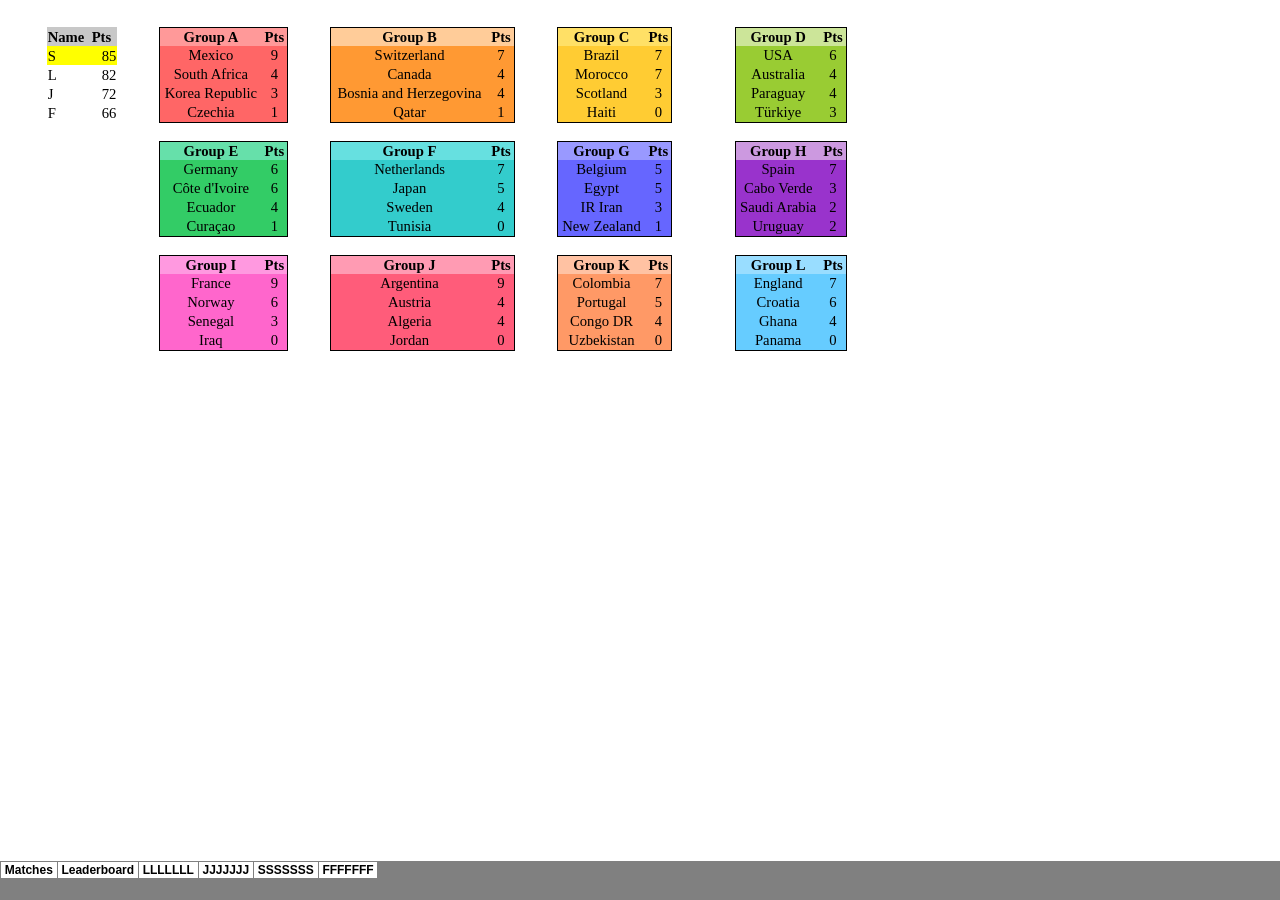
<file: docs/index.htm>
<html xmlns:v="urn:schemas-microsoft-com:vml"
xmlns:o="urn:schemas-microsoft-com:office:office"
xmlns:x="urn:schemas-microsoft-com:office:excel"
xmlns="http://www.w3.org/TR/REC-html40">

<head>
<meta name="Excel Workbook Frameset">
<meta http-equiv=Content-Type content="text/html; charset=windows-1252">
<meta name=ProgId content=Excel.Sheet>
<meta name=Generator content="Microsoft Excel 15">
<link rel=File-List href="index_files/filelist.xml">
<title>World Cup 2026 Prediction Game</title>
<![if !supportTabStrip]>
<link id="shLink" href="index_files/sheet001.htm">
<link id="shLink" href="index_files/sheet002.htm">
<link id="shLink" href="index_files/sheet003.htm">
<link id="shLink" href="index_files/sheet004.htm">
<link id="shLink" href="index_files/sheet005.htm">
<link id="shLink" href="index_files/sheet006.htm">

<link id="shLink">

<script language="JavaScript">
<!--
 var c_lTabs=6;

 var c_rgszSh=new Array(c_lTabs);
 c_rgszSh[0] = "Matches";
 c_rgszSh[1] = "Leaderboard";
 c_rgszSh[2] = "LLLLLLL";
 c_rgszSh[3] = "JJJJJJJ";
 c_rgszSh[4] = "SSSSSSS";
 c_rgszSh[5] = "FFFFFFF";



 var c_rgszClr=new Array(8);
 c_rgszClr[0]="window";
 c_rgszClr[1]="buttonface";
 c_rgszClr[2]="windowframe";
 c_rgszClr[3]="windowtext";
 c_rgszClr[4]="threedlightshadow";
 c_rgszClr[5]="threedhighlight";
 c_rgszClr[6]="threeddarkshadow";
 c_rgszClr[7]="threedshadow";

 var g_iShCur;
 var g_rglTabX=new Array(c_lTabs);

function fnGetIEVer()
{
 var ua=window.navigator.userAgent
 var msie=ua.indexOf("MSIE")
 if (msie>0 && window.navigator.platform=="Win32")
  return parseInt(ua.substring(msie+5,ua.indexOf(".", msie)));
 else
  return 0;
}

function fnBuildFrameset()
{
 var szHTML="<frameset rows=\"*,18\" border=0 width=0 frameborder=no framespacing=0>"+
  "<frame src=\""+document.all.item("shLink")[1].href+"\" name=\"frSheet\" noresize>"+
  "<frameset cols=\"54,*\" border=0 width=0 frameborder=no framespacing=0>"+
  "<frame src=\"\" name=\"frScroll\" marginwidth=0 marginheight=0 scrolling=no>"+
  "<frame src=\"\" name=\"frTabs\" marginwidth=0 marginheight=0 scrolling=no>"+
  "</frameset></frameset><plaintext>";

 with (document) {
  open("text/html","replace");
  write(szHTML);
  close();
 }

 fnBuildTabStrip();
}

function fnBuildTabStrip()
{
 var szHTML=
  "<html><head><style>.clScroll {font:8pt Courier New;color:"+c_rgszClr[6]+";cursor:default;line-height:10pt;}"+
  ".clScroll2 {font:10pt Arial;color:"+c_rgszClr[6]+";cursor:default;line-height:11pt;}</style></head>"+
  "<body onclick=\"event.returnValue=false;\" ondragstart=\"event.returnValue=false;\" onselectstart=\"event.returnValue=false;\" bgcolor="+c_rgszClr[4]+" topmargin=0 leftmargin=0><table cellpadding=0 cellspacing=0 width=100%>"+
  "<tr><td colspan=6 height=1 bgcolor="+c_rgszClr[2]+"></td></tr>"+
  "<tr><td style=\"font:1pt\">&nbsp;<td>"+
  "<td valign=top id=tdScroll class=\"clScroll\" onclick=\"parent.fnFastScrollTabs(0);\" onmouseover=\"parent.fnMouseOverScroll(0);\" onmouseout=\"parent.fnMouseOutScroll(0);\"><a>&#171;</a></td>"+
  "<td valign=top id=tdScroll class=\"clScroll2\" onclick=\"parent.fnScrollTabs(0);\" ondblclick=\"parent.fnScrollTabs(0);\" onmouseover=\"parent.fnMouseOverScroll(1);\" onmouseout=\"parent.fnMouseOutScroll(1);\"><a>&lt</a></td>"+
  "<td valign=top id=tdScroll class=\"clScroll2\" onclick=\"parent.fnScrollTabs(1);\" ondblclick=\"parent.fnScrollTabs(1);\" onmouseover=\"parent.fnMouseOverScroll(2);\" onmouseout=\"parent.fnMouseOutScroll(2);\"><a>&gt</a></td>"+
  "<td valign=top id=tdScroll class=\"clScroll\" onclick=\"parent.fnFastScrollTabs(1);\" onmouseover=\"parent.fnMouseOverScroll(3);\" onmouseout=\"parent.fnMouseOutScroll(3);\"><a>&#187;</a></td>"+
  "<td style=\"font:1pt\">&nbsp;<td></tr></table></body></html>";

 with (frames['frScroll'].document) {
  open("text/html","replace");
  write(szHTML);
  close();
 }

 szHTML =
  "<html><head>"+
  "<style>A:link,A:visited,A:active {text-decoration:none;"+"color:"+c_rgszClr[3]+";}"+
  ".clTab {cursor:hand;background:"+c_rgszClr[1]+";font:9pt Arial;padding-left:3px;padding-right:3px;text-align:center;}"+
  ".clBorder {background:"+c_rgszClr[2]+";font:1pt;}"+
  "</style></head><body onload=\"parent.fnInit();\" onselectstart=\"event.returnValue=false;\" ondragstart=\"event.returnValue=false;\" bgcolor="+c_rgszClr[4]+
  " topmargin=0 leftmargin=0><table id=tbTabs cellpadding=0 cellspacing=0>";

 var iCellCount=(c_lTabs+1)*2;

 var i;
 for (i=0;i<iCellCount;i+=2)
  szHTML+="<col width=1><col>";

 var iRow;
 for (iRow=0;iRow<6;iRow++) {

  szHTML+="<tr>";

  if (iRow==5)
   szHTML+="<td colspan="+iCellCount+"></td>";
  else {
   if (iRow==0) {
    for(i=0;i<iCellCount;i++)
     szHTML+="<td height=1 class=\"clBorder\"></td>";
   } else if (iRow==1) {
    for(i=0;i<c_lTabs;i++) {
     szHTML+="<td height=1 nowrap class=\"clBorder\">&nbsp;</td>";
     szHTML+=
      "<td id=tdTab height=1 nowrap class=\"clTab\" onmouseover=\"parent.fnMouseOverTab("+i+");\" onmouseout=\"parent.fnMouseOutTab("+i+");\">"+
      "<a href=\""+document.all.item("shLink")[i].href+"\" target=\"frSheet\" id=aTab>&nbsp;"+c_rgszSh[i]+"&nbsp;</a></td>";
    }
    szHTML+="<td id=tdTab height=1 nowrap class=\"clBorder\"><a id=aTab>&nbsp;</a></td><td width=100%></td>";
   } else if (iRow==2) {
    for (i=0;i<c_lTabs;i++)
     szHTML+="<td height=1></td><td height=1 class=\"clBorder\"></td>";
    szHTML+="<td height=1></td><td height=1></td>";
   } else if (iRow==3) {
    for (i=0;i<iCellCount;i++)
     szHTML+="<td height=1></td>";
   } else if (iRow==4) {
    for (i=0;i<c_lTabs;i++)
     szHTML+="<td height=1 width=1></td><td height=1></td>";
    szHTML+="<td height=1 width=1></td><td></td>";
   }
  }
  szHTML+="</tr>";
 }

 szHTML+="</table></body></html>";
 with (frames['frTabs'].document) {
  open("text/html","replace");
  charset=document.charset;
  write(szHTML);
  close();
 }
}

function fnInit()
{
 g_rglTabX[0]=0;
 var i;
 for (i=1;i<=c_lTabs;i++)
  with (frames['frTabs'].document.all.tbTabs.rows[1].cells[fnTabToCol(i-1)])
   g_rglTabX[i]=offsetLeft+offsetWidth-6;
}

function fnTabToCol(iTab)
{
 return 2*iTab+1;
}

function fnNextTab(fDir)
{
 var iNextTab=-1;
 var i;

 with (frames['frTabs'].document.body) {
  if (fDir==0) {
   if (scrollLeft>0) {
    for (i=0;i<c_lTabs&&g_rglTabX[i]<scrollLeft;i++);
    if (i<c_lTabs)
     iNextTab=i-1;
   }
  } else {
   if (g_rglTabX[c_lTabs]+6>offsetWidth+scrollLeft) {
    for (i=0;i<c_lTabs&&g_rglTabX[i]<=scrollLeft;i++);
    if (i<c_lTabs)
     iNextTab=i;
   }
  }
 }
 return iNextTab;
}

function fnScrollTabs(fDir)
{
 var iNextTab=fnNextTab(fDir);

 if (iNextTab>=0) {
  frames['frTabs'].scroll(g_rglTabX[iNextTab],0);
  return true;
 } else
  return false;
}

function fnFastScrollTabs(fDir)
{
 if (c_lTabs>16)
  frames['frTabs'].scroll(g_rglTabX[fDir?c_lTabs-1:0],0);
 else
  if (fnScrollTabs(fDir)>0) window.setTimeout("fnFastScrollTabs("+fDir+");",5);
}

function fnSetTabProps(iTab,fActive)
{
 var iCol=fnTabToCol(iTab);
 var i;

 if (iTab>=0) {
  with (frames['frTabs'].document.all) {
   with (tbTabs) {
    for (i=0;i<=4;i++) {
     with (rows[i]) {
      if (i==0)
       cells[iCol].style.background=c_rgszClr[fActive?0:2];
      else if (i>0 && i<4) {
       if (fActive) {
        cells[iCol-1].style.background=c_rgszClr[2];
        cells[iCol].style.background=c_rgszClr[0];
        cells[iCol+1].style.background=c_rgszClr[2];
       } else {
        if (i==1) {
         cells[iCol-1].style.background=c_rgszClr[2];
         cells[iCol].style.background=c_rgszClr[1];
         cells[iCol+1].style.background=c_rgszClr[2];
        } else {
         cells[iCol-1].style.background=c_rgszClr[4];
         cells[iCol].style.background=c_rgszClr[(i==2)?2:4];
         cells[iCol+1].style.background=c_rgszClr[4];
        }
       }
      } else
       cells[iCol].style.background=c_rgszClr[fActive?2:4];
     }
    }
   }
   with (aTab[iTab].style) {
    cursor=(fActive?"default":"hand");
    color=c_rgszClr[3];
   }
  }
 }
}

function fnMouseOverScroll(iCtl)
{
 frames['frScroll'].document.all.tdScroll[iCtl].style.color=c_rgszClr[7];
}

function fnMouseOutScroll(iCtl)
{
 frames['frScroll'].document.all.tdScroll[iCtl].style.color=c_rgszClr[6];
}

function fnMouseOverTab(iTab)
{
 if (iTab!=g_iShCur) {
  var iCol=fnTabToCol(iTab);
  with (frames['frTabs'].document.all) {
   tdTab[iTab].style.background=c_rgszClr[5];
  }
 }
}

function fnMouseOutTab(iTab)
{
 if (iTab>=0) {
  var elFrom=frames['frTabs'].event.srcElement;
  var elTo=frames['frTabs'].event.toElement;

  if ((!elTo) ||
   (elFrom.tagName==elTo.tagName) ||
   (elTo.tagName=="A" && elTo.parentElement!=elFrom) ||
   (elFrom.tagName=="A" && elFrom.parentElement!=elTo)) {

   if (iTab!=g_iShCur) {
    with (frames['frTabs'].document.all) {
     tdTab[iTab].style.background=c_rgszClr[1];
    }
   }
  }
 }
}

function fnSetActiveSheet(iSh)
{
 if (iSh!=g_iShCur) {
  fnSetTabProps(g_iShCur,false);
  fnSetTabProps(iSh,true);
  g_iShCur=iSh;
 }
}

 window.g_iIEVer=fnGetIEVer();
 if (window.g_iIEVer>=4)
  fnBuildFrameset();
//-->
</script>
<![endif]><!--[if gte mso 9]><xml>
 <x:ExcelWorkbook>
  <x:ExcelWorksheets>
   <x:ExcelWorksheet>
    <x:Name>Matches</x:Name>
    <x:WorksheetSource HRef="index_files/sheet001.htm"/>
   </x:ExcelWorksheet>
   <x:ExcelWorksheet>
    <x:Name>Leaderboard</x:Name>
    <x:WorksheetSource HRef="index_files/sheet002.htm"/>
   </x:ExcelWorksheet>
   <x:ExcelWorksheet>
    <x:Name>LLLLLLL</x:Name>
    <x:WorksheetSource HRef="index_files/sheet003.htm"/>
   </x:ExcelWorksheet>
   <x:ExcelWorksheet>
    <x:Name>JJJJJJJ</x:Name>
    <x:WorksheetSource HRef="index_files/sheet004.htm"/>
   </x:ExcelWorksheet>
   <x:ExcelWorksheet>
    <x:Name>SSSSSSS</x:Name>
    <x:WorksheetSource HRef="index_files/sheet005.htm"/>
   </x:ExcelWorksheet>
   <x:ExcelWorksheet>
    <x:Name>FFFFFFF</x:Name>
    <x:WorksheetSource HRef="index_files/sheet006.htm"/>
   </x:ExcelWorksheet>
  </x:ExcelWorksheets>
  <x:Stylesheet HRef="index_files/stylesheet.css"/>
  <x:WindowHeight>15720</x:WindowHeight>
  <x:WindowWidth>29040</x:WindowWidth>
  <x:WindowTopX>32767</x:WindowTopX>
  <x:WindowTopY>32767</x:WindowTopY>
  <x:ActiveSheet>1</x:ActiveSheet>
  <x:ProtectStructure>False</x:ProtectStructure>
  <x:ProtectWindows>False</x:ProtectWindows>
 </x:ExcelWorkbook>
</xml><![endif]-->
</head>

<frameset rows="*,39" border=0 width=0 frameborder=no framespacing=0>
 <frame src="index_files/sheet002.htm" name="frSheet">
 <frame src="index_files/tabstrip.htm" name="frTabs" marginwidth=0 marginheight=0>
 <noframes>
  <body>
   <p>This page uses frames, but your browser doesn't support them.</p>
  </body>
 </noframes>
</frameset>
</html>
</file>
